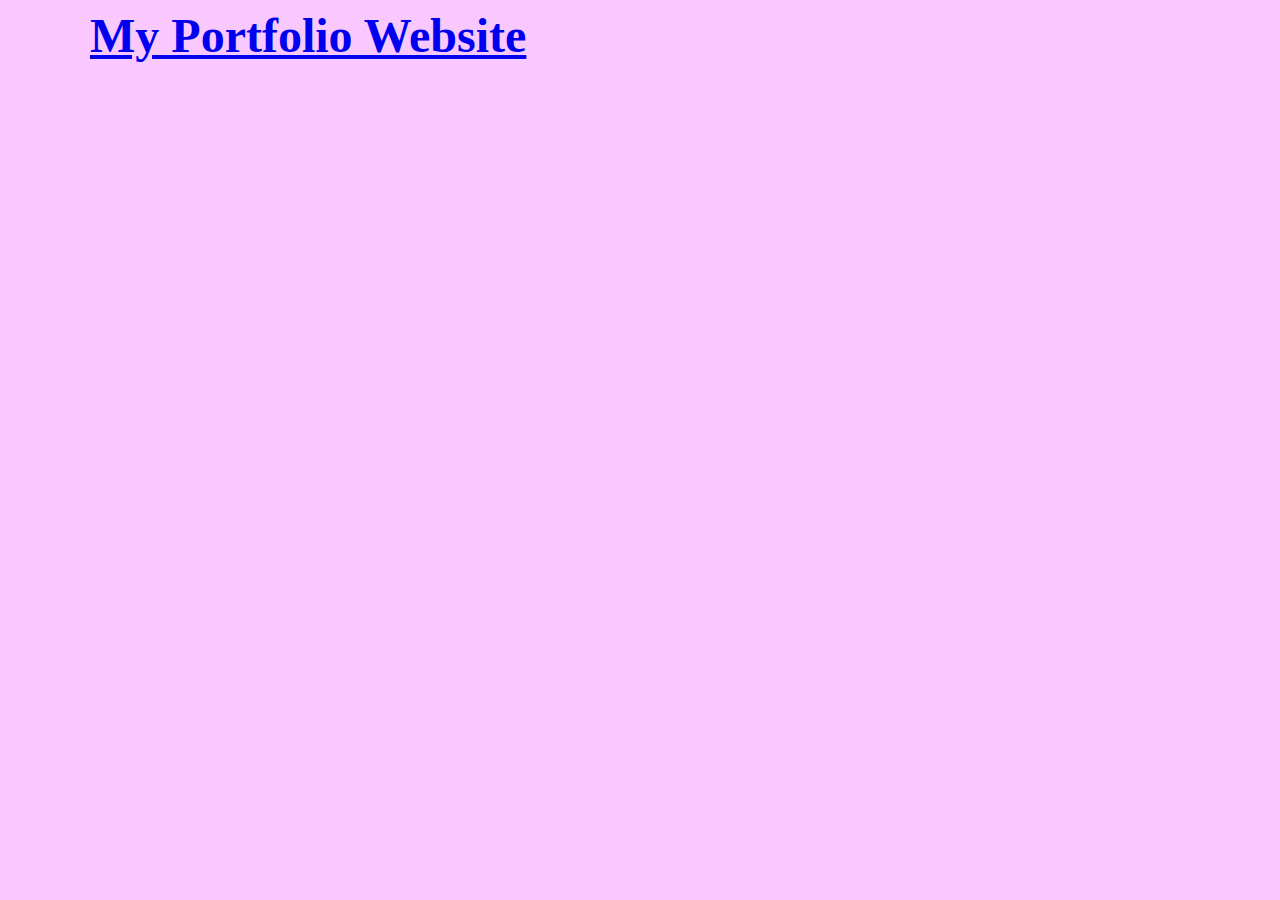
<file: contact.html>
<!DOCTYPE html>
<html lang="en">
<head>
    <meta charset="UTF-8">
    <meta name="viewport" content="width=device-width, initial-scale=1.0">
    <title>Contact- Portfolio Website</title>
    <link rel="stylesheet" href="styles.css">
</head>
<body>
    <header>
        <h1><a href="index.html">My Portfolio Website</a></h1>
    </header>
</file>
<file: styles.css>
/* SETUP AND NAV BAR */
* {
    box-sizing: border-box;
    margin: 0;
    padding: 0;
}

html {
    font-size: 16px;
}

body {
    margin: 0 auto;
    padding: 0 50px 20px;
    max-width: 1200px;
    background-color: rgb(249, 200, 255);
}

header {
    margin: 8px 0px 22px;
    display: flex;
    justify-content: space-between;
}

h1 {
    font-size: 3rem;
}

ul {
    list-style: none;
    display: flex;
    margin-right: 1px;
}

li {
    margin: 18px 0px 0px 75px;
    margin-left: 75px;
    font-size: 1.5rem;
}

/* PORTRAIT */
#portfolio-image {
    height: 600px;
    object-fit: contain;
    float: right;
}

/* MAIN (TEXT) */
main {
    padding-left: 6px;
}

h2 {
    font-size: 1.9rem;
    padding-bottom: 15px;
}

h3 {
    font-size: 1.5rem;
    padding: 5px 0 15px;
}

p {
    font-size: 1.1rem;
    padding-bottom: 10px;
    line-height: 1.4rem;
}

#About-Me {
    padding-bottom: 25px;
}

/* Hidden Div */
#button-div {
    display: flex;
}

button {
    width: 95px;
    height: 23px;
    margin-left: 5px;
}

h4 {
    font-size: 1.4rem;
}

#hidden-div {
    display: none;
}

#button-2 {
    display: none;
}
</file>
